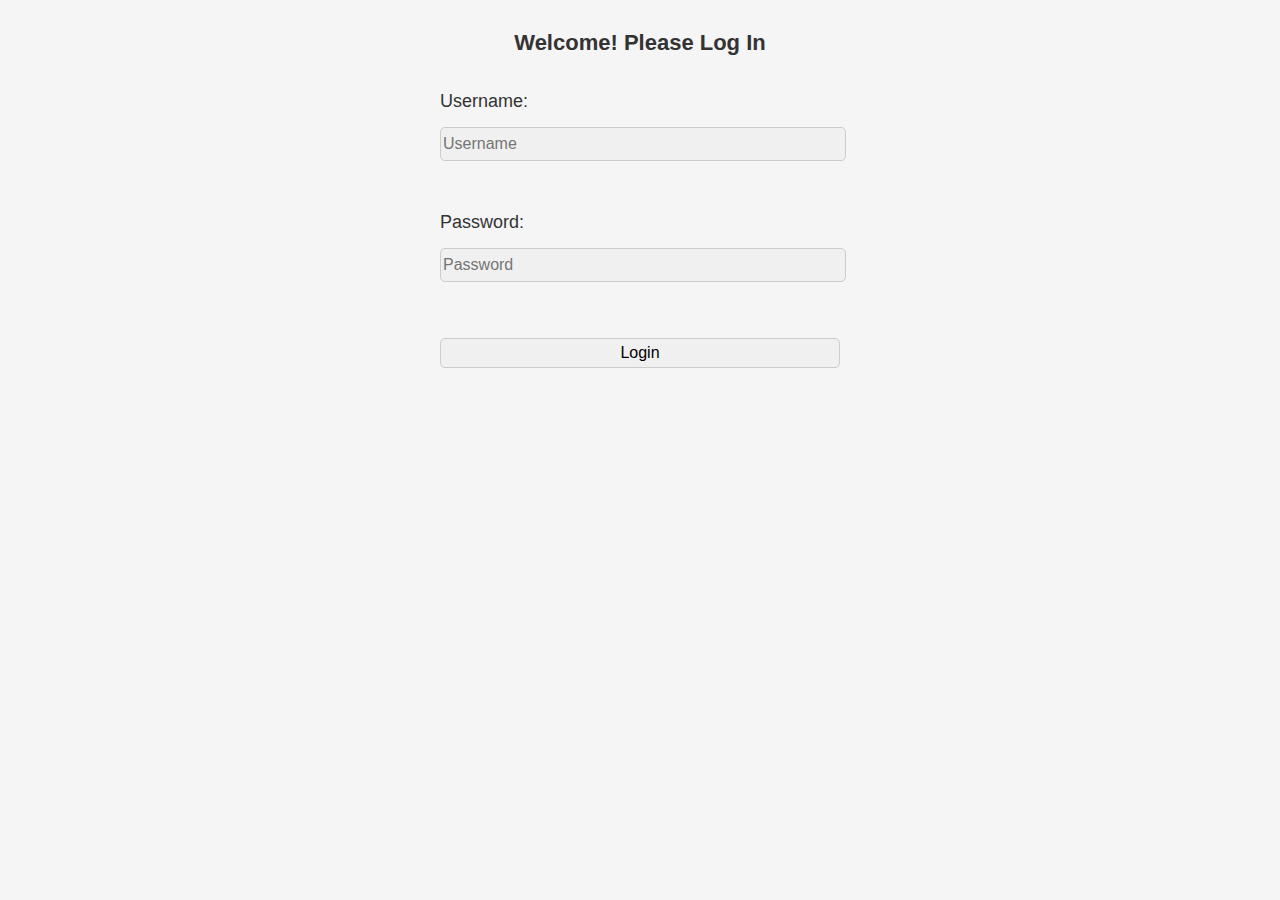
<file: phpTaskAtt2/index.html>
<!DOCTYPE html>
<html>
<head>
	<title>Login Form</title>
    <link rel="stylesheet" href="indexStyles.css">
	
</head>

<body>
	<h1>Welcome! Please Log In</h1>
	<form action="login_process.php" method="post">
		<label>Username: </label>
		<input type="text" name="username" placeholder="Username" required>
		<br>
		<br>
		<label>Password: </label>
		<input type="password" name="password" placeholder="Password" required>
		<br>
		<br>
		<input type="submit" value = "Login" name = "submit">
	</form>
	<div id="user"></div>
</body>
<script>
	let log = document.cookie;
	if(log.includes('DENIED')){
		alert('Credentials are not correct.')
		document.cookie = "USER= ; expires = Thu, 01 Jan 1970 00:00:00 GMT"
	}
</script>
</html>
</file>
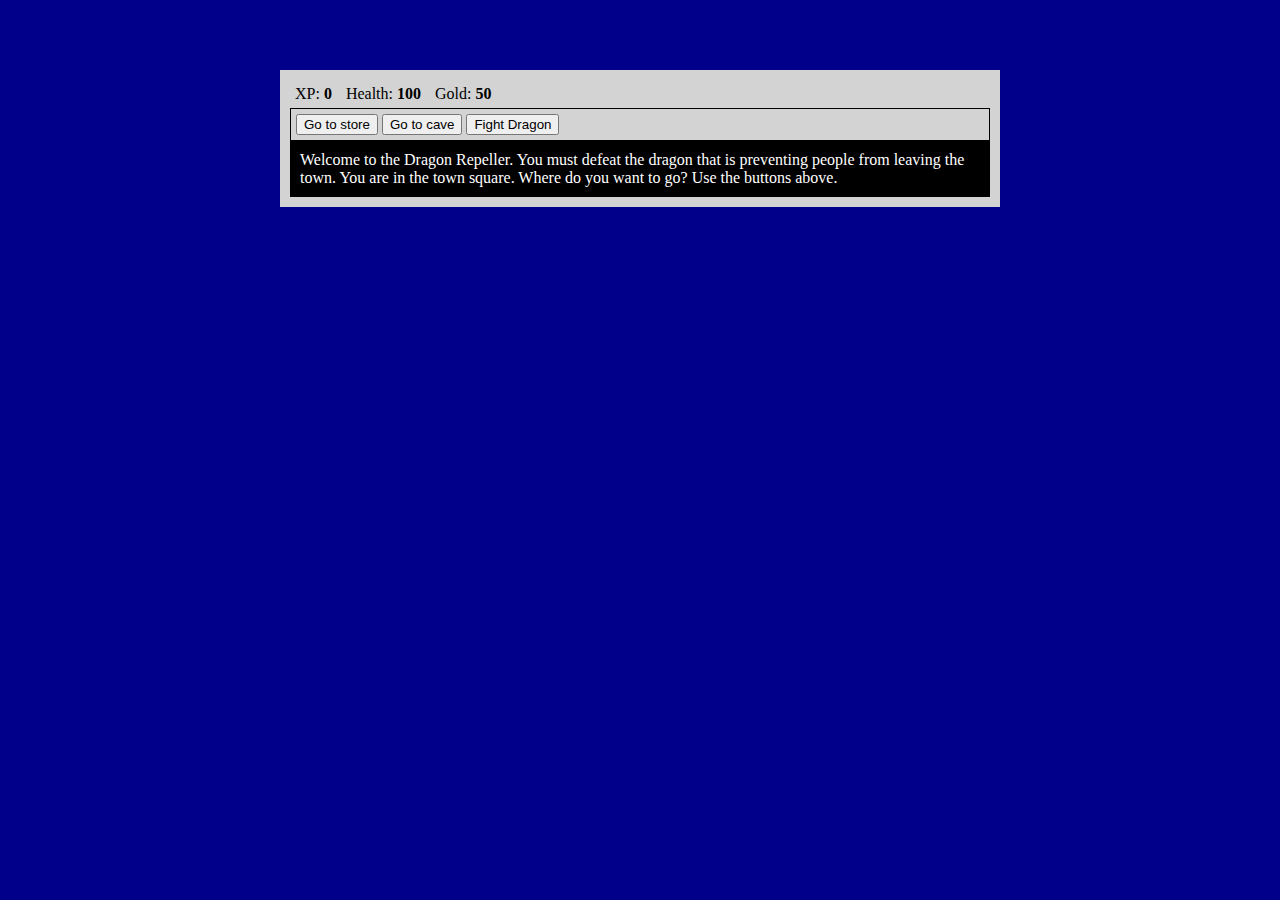
<file: RPG-game/index.html>
<!DOCTYPE html>
<html lang="en">
<head>
    <meta charset="UTF-8">
    <title>RPG - Dragon Repeller</title>
    <link rel="stylesheet" href="style.css">
</head>

<body>
    <div id="game">
        <div id="stats">
            <span class="stat">XP: <strong><span id="xpText">0</span></strong></span>
            <span class="stat">Health: <strong><span id="healthText">100</span></strong></span>
            <span class="stat">Gold: <strong><span id="goldText">50</span></strong></span>
        </div>
        <div id="controls">
            <button id="button1">Go to store</button>
            <button id="button2">Go to cave</button>
            <button id="button3">Fight Dragon</button>
        </div>
        <div id="monsterStats">
            <span class="stats">Monster Name: <strong><span id="monsterName"></span></strong></span>
            <span class="stat">Health: <strong><span id="monsterHealth"></span></strong></span>
        </div>
        <div id="text">Welcome to the Dragon Repeller. You must defeat the dragon that is preventing people from leaving the town. You are in the town square. Where do you want to go? Use the buttons above.</div>
    </div>
    <script src="script.js"></script>
</body>
</html>
</file>
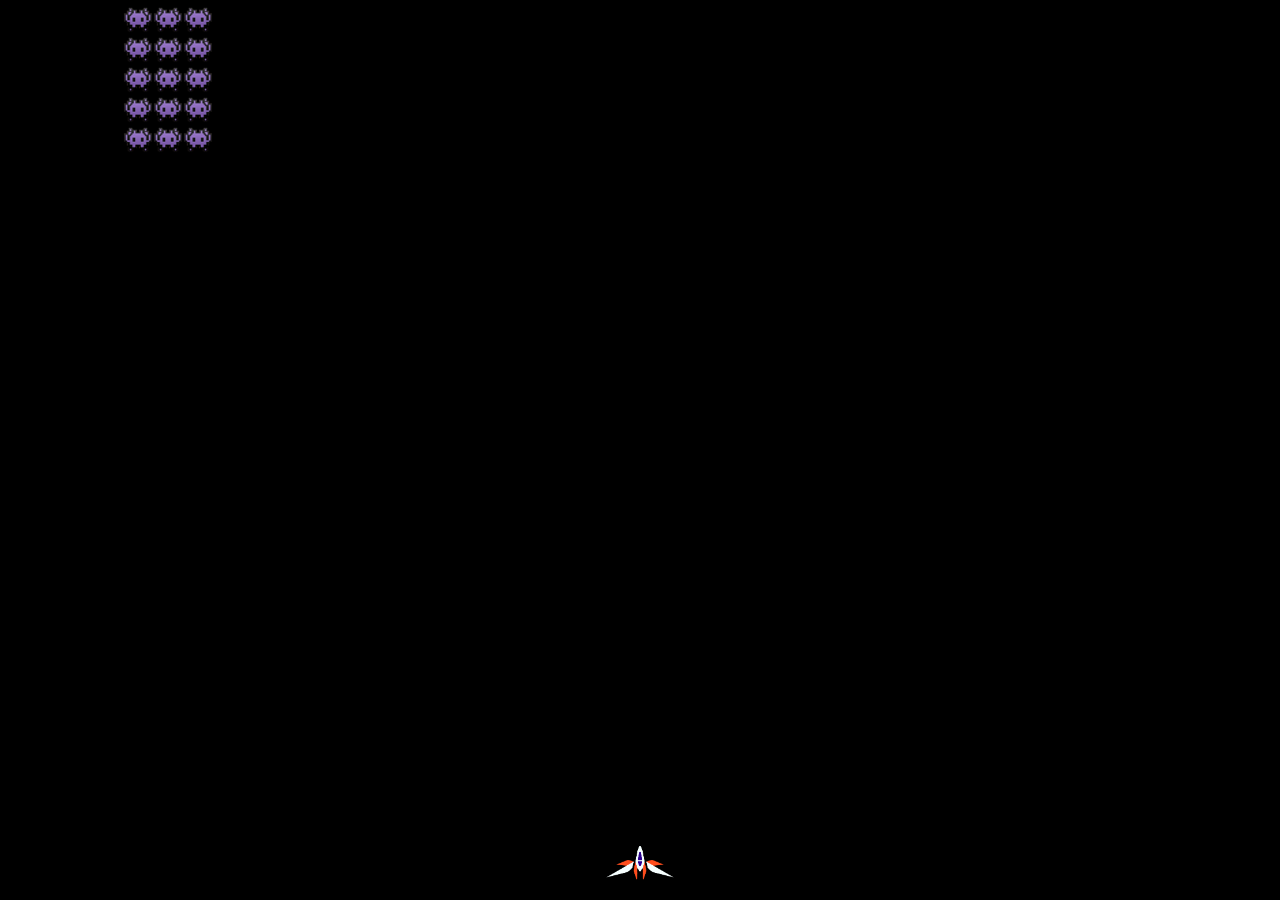
<file: spaceInvaders/index.html>
<!DOCTYPE html>
<html>
<head>
    <style>
    body{ 
        margin: 0;
    } 
    </style>
    <title>SpaceInvaders</title>
</head>
<body>
    <canvas>

    </canvas>
    <script src="index.js"></script>
</body>
</html>
</file>
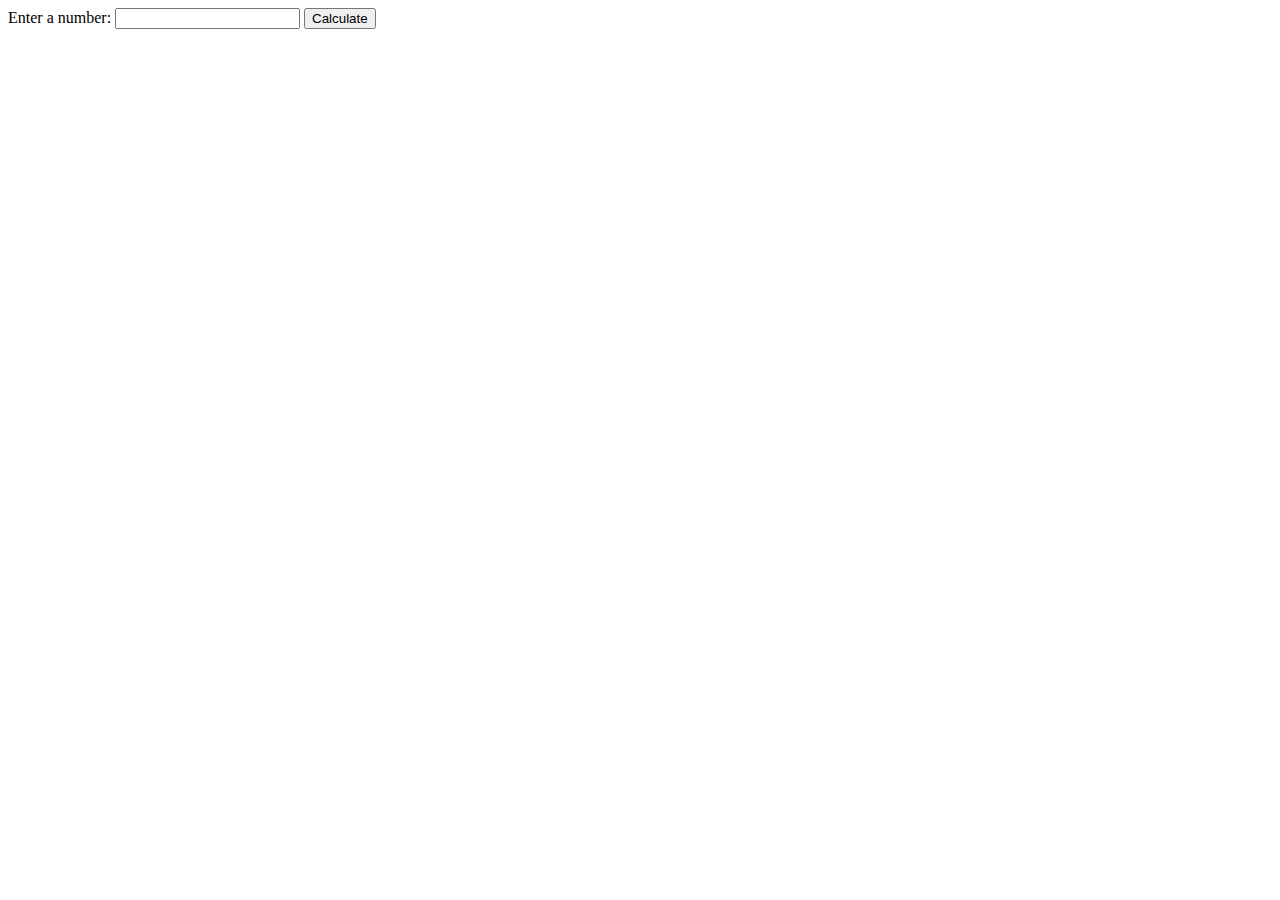
<file: websiteApp/index.html>
<html>
<head>
<title>Input Calculator</title>
<script>
function calculate(){
    var input = document.getElementById("inputValue").value;
    var result = input * 1.18;
    document.getElementById("resultValue").innerHTML = "The result is " + result;

    document.cookie ="user=LOGGED";
}
</script>
</head>
<body>

Enter a number: 
<input id="inputValue" type="text" />
<button onclick="calculate()">Calculate</button>
<p id="resultValue"></p>

</body>
</html>
</file>
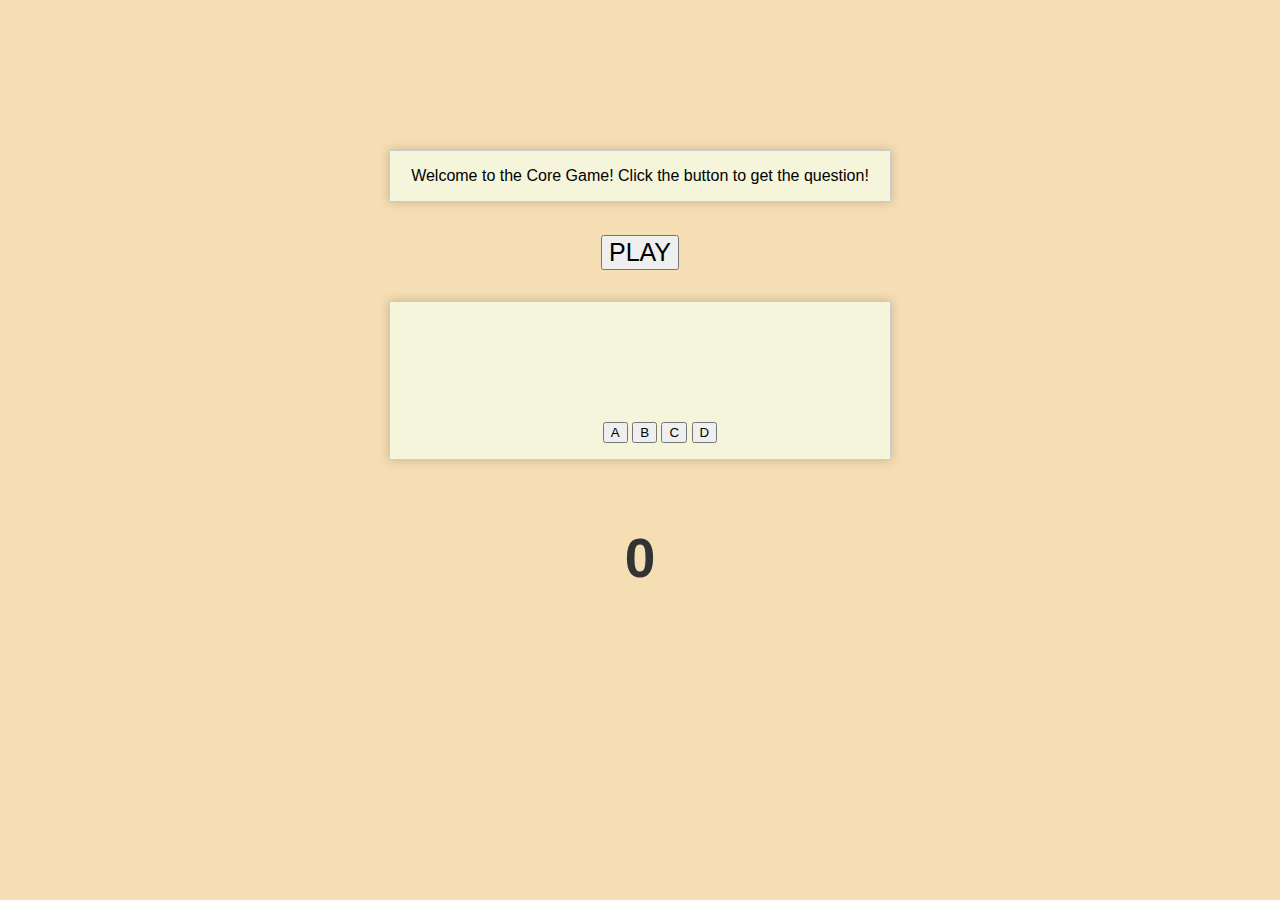
<file: websiteApp/coraGame.html>
<!DOCTYPE html>
<html lang="en">
    <head>
        <title>Girls Night!</title>
        
        <script src="answers.js"></script>
        <script src="objectQuestions.js"></script> 
        <link rel="stylesheet" href="styles.css">
    </head>
    <body>
        <div id="questions">
            <p id="labelStart">Welcome to the Core Game! Click the button to get the question!</p>
             <p id="pQ"></p>
             
        </div>
        <div class="container">
            <button id="bQ" onclick="getObjectQuestion()">PLAY</button>
        </div>
        <div id="answers">
            <br>
            <br>
            <p id="result"><strong></strong></p>
            <br>
            <br>
            <ul id="answerList">
                <button id="0" onclick="answers(this.id)">A</button>
                <button id="1" onclick="answers(this.id)">B</button>
                <button id="2" onclick="answers(this.id)">C</button>
                <button id="3" onclick="answers(this.id)">D</button>
            </ul>
        </div>
        <div id="'score">
            <br>
            <br>
            <h1 id="scoreH">0</h1>
        </div>
    </body>
</html>
</file>
<file: phpTaskAtt2/indexStyles.css>
body {
		background-color: #f5f5f5;
		font-family: sans-serif;
		margin: 0;
		padding: 0;
	}

	h1 {
		color: #333333;
		font-size: 22px;
		margin: 30px 0;
		text-align: center;
	}

	form {
		margin: 0 auto;
		width: 400px;
	}

	label {
		color: #333333;
		display: block;
		font-size: 18px;
		padding: 5px 0;
	}

	input {
		background-color: #f0f0f0;
		border: 1px solid #cccccc;
		border-radius: 5px;
		display: block;
		font-size: 16px;
		height: 30px;
		margin: 10px 0;
		width: 100%;
	}
</file>
<file: RPG-game/style.css>
body {
    background-color: darkblue;
    background-image: url(https://wallpaperaccess.com/full/27713.png);
    background-size: cover;
    background-repeat: no-repeat;
    
}

#text {
    background-color: black;
    color: white;
    padding: 10px;
}

#game {
    margin: 0 auto;
    margin-top: 70px;
    max-width: 700px;
    max-height: 600px;
    background-color: lightgray;
    color: white;
    
    padding: 10px;
}

#controls {
    border: 1px black solid;
    padding: 5px;
}

#stats {
    border: 1px black;
    color: black;
    padding: 5px;
}

#monsterStats {
    display: none;
    border: 1px black solid;
    color: white;
    padding: 5px;
    background-color: red;
}

.stat {
    padding-right: 10px;
}
</file>
<file: websiteApp/styles.css>
body {
    background-color: wheat;
    font-family: sans-serif;
    margin: 0;
    padding: 0;
}

h1 {
    color: #333333;
    font-size: 55px;
    margin: 30px 0;
    text-align: center;
}

#questions {
    border: 1px solid #ccc;
    box-shadow: 0 0 10px rgba(0, 0, 0, 0.2);
    width: 500px;
    height: 250x;
    margin-left: auto;
    margin-right: auto;
    margin-top: 150px;
    background-color: beige;
    text-align: center;
}
#pQ {
    font-style:italic;
    font-weight: bold;
    text-align: center;
}
#labelStart{
    text-align: center;
}
#bQ{
    font-size: 25px;
}
#result{
    font-weight: bolder;
    font-size: xx-large;
}
#answers {
    border: 1px solid #ccc;
    box-shadow: 0 0 10px rgba(0, 0, 0, 0.2);
    width: 500px;
    height: 150x;
    margin-left: auto;
    margin-right: auto;
    margin-top: 33px;
    
    background-color: beige;
    text-align: center;
}
.container{  
    text-align: center;  
    border: 1px solid ccc;  
    width: 100px;  
    height: 33px;
    margin-left: auto;
    margin-right: auto;
    margin-top: 33px;  
      
    }  
    #btn{  
    font-size: 25px;  
    }
</file>
